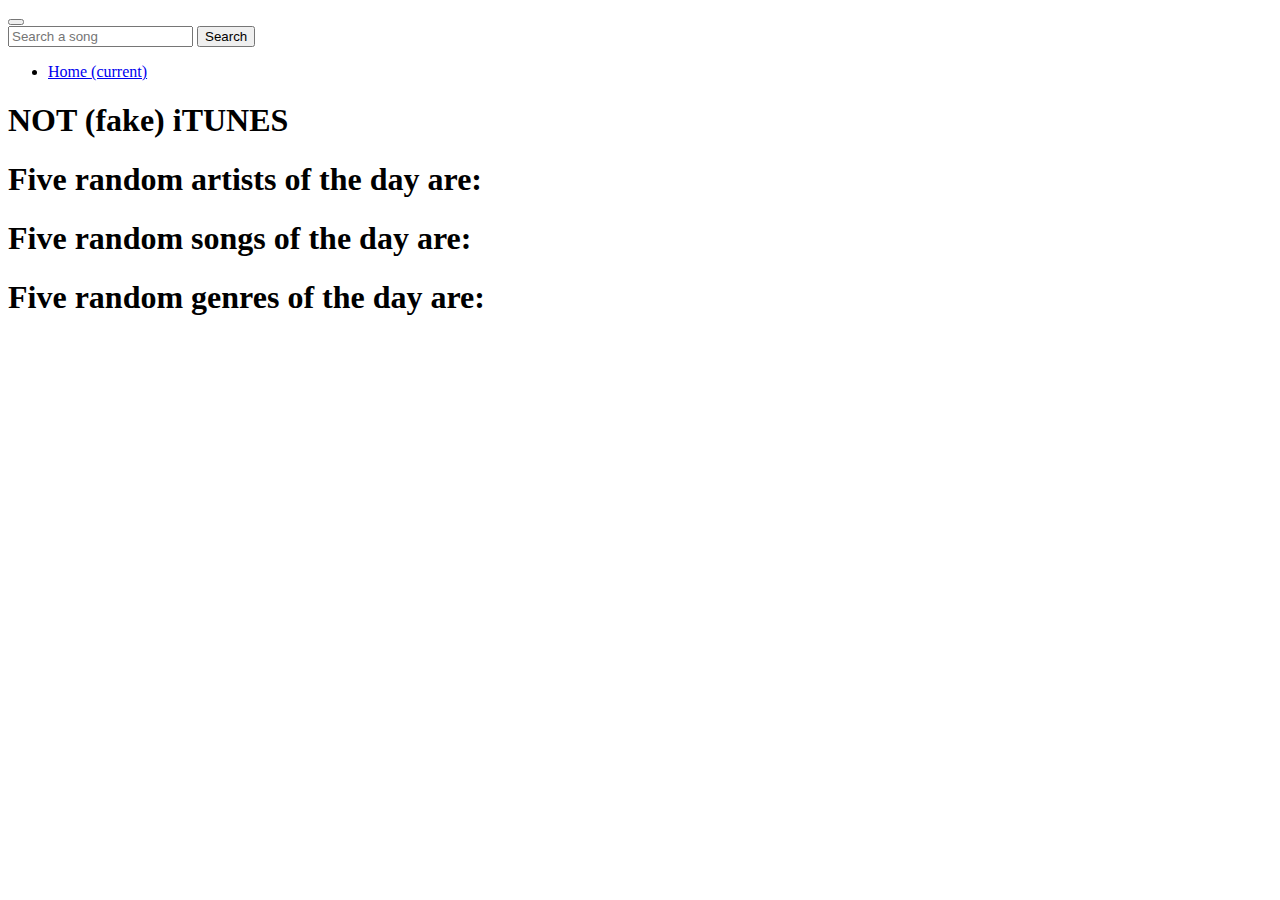
<file: src/main/resources/templates/index.html>
<!DOCTYPE html>
        <html lang="en" xmlns:th="http://www.thymeleaf.org">
        <link rel="stylesheet" th:href="@{/css/bootstrap.min.css}">
        <link rel="stylesheet" th:href="@{/css/main.css}">
        <script th:src="@{/js/bootstrap.min.js}" ></script>
        <head>
        <meta charset="UTF-8">
        <title>Welcome</title>
</head>
<body>
<nav class="navbar navbar-expand-md navbar-dark fixed-top bg-dark">
    <button class="navbar-toggler" type="button" data-toggle="collapse" data-target="#navbarsExampleDefault" aria-controls="navbarsExampleDefault" aria-expanded="false" aria-label="Toggle navigation">
        <span class="navbar-toggler-icon"></span>
    </button>

    <div class="collapse navbar-collapse" id="navbarsExampleDefault">
        <form action="#" th:action="@{/search}" th:object="${song}" method="post">
            <input type="text" id="song" th:field="*{name}" placeholder="Search a song" required />
            <button type="submit" value="Submit">Search</button>
        </form>
        <ul class="navbar-nav mr-auto">
            <li class="nav-item active">
                <a class="nav-link" href="/">Home <span class="sr-only">(current)</span></a>
            </li>
        </ul>
    </div>
</nav>

<div class="jumbotron">
    <div class="container">
        <h1 class="display-3">NOT (fake) iTUNES</h1>
        <h1>Five random artists of the day are:</h1>
        <div class="col-sm-4" th:each="artist:${artists}">
            <h5 th:text="${artist.getName()}"></h5>
        </div>
        <h1>Five random songs of the day are:</h1>
        <div class="col-sm-4" th:each="song:${songs}">
            <h5 th:text="${song.getName()}"></h5>
        </div>
        <h1>Five random genres of the day are:</h1>
        <div class="col-sm-4" th:each="genre:${genres}">
            <h5 th:text="${genre.getName()}"></h5>
        </div>
    </div>
</div>

</body>
</html>
</file>
